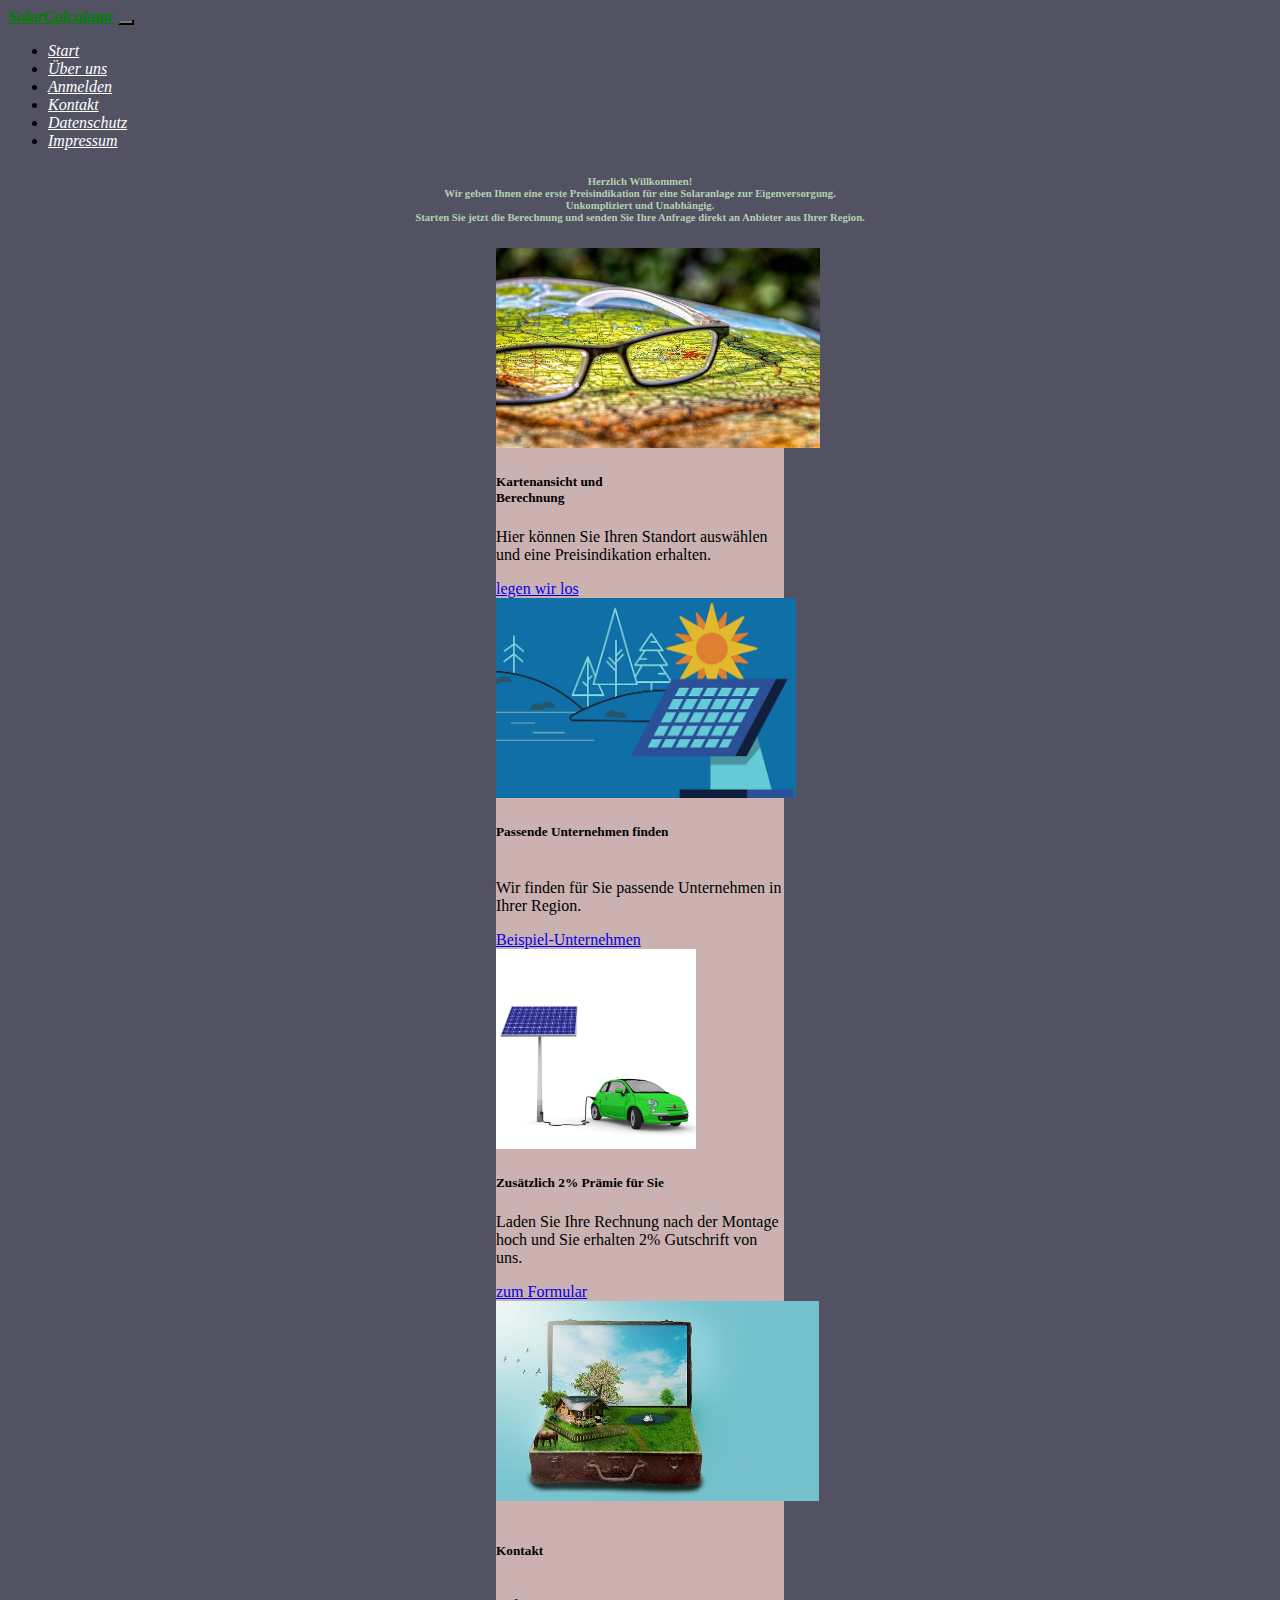
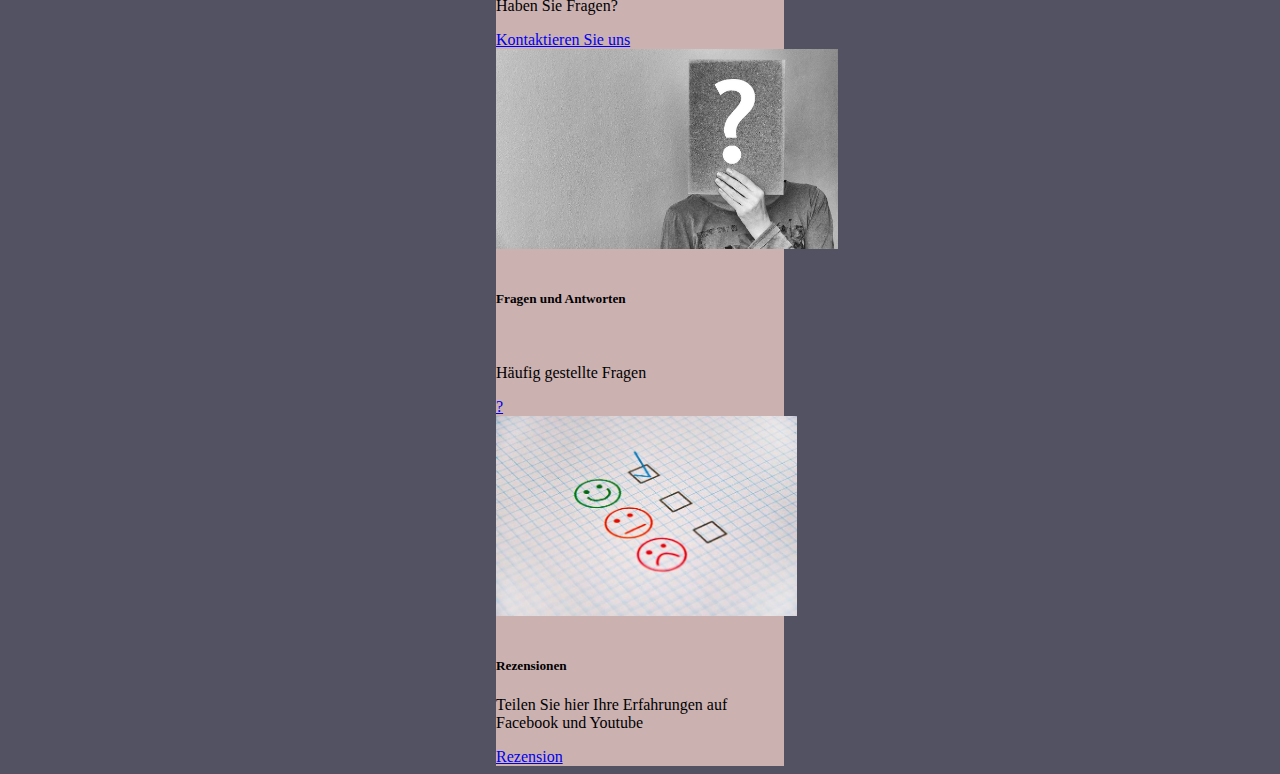
<file: SolarCalculator/wwwroot/index.html>
<!DOCTYPE html>
<html lang="de">
<head>
	<meta charset="UTF-8">
	<meta name="viewport" content="width=device-width, initial-scale=1.0">
	<title>SolarCalculator</title>
	<link rel="shortcut icon" href="data:image/x-icon;," type="image/x-icon">
  <link href="https://cdn.jsdelivr.net/npm/bootstrap@5.2.0/dist/css/bootstrap.min.css" rel="stylesheet" integrity="sha384-gH2yIJqKdNHPEq0n4Mqa/HGKIhSkIHeL5AyhkYV8i59U5AR6csBvApHHNl/vI1Bx" crossorigin="anonymous">
  <link rel="stylesheet" href="style.css">
</head>

<style>
	body{
          background-color:rgb(82, 82, 99);
        }
	

</style>
<body>
  <script src="https://cdn.jsdelivr.net/npm/bootstrap@5.1.3/dist/js/bootstrap.bundle.min.js" integrity="sha384-ka7Sk0Gln4gmtz2MlQnikT1wXgYsOg+OMhuP+IlRH9sENBO0LRn5q+8nbTov4+1p" crossorigin="anonymous"></script>

<!--
	Header bei allen Unterseiten gleich   
-->
<nav class="navbar navbar-expand-lg bg-dark">
	<div class="container-fluid">
	  <a class="navbar-brand" href="#" id ="SolarCalulator">SolarCalculator</a>
	  <button class="navbar-toggler" type="button" data-bs-toggle="collapse" data-bs-target="#navbarNav" aria-controls="navbarNav" aria-expanded="false" aria-label="Toggle navigation" style="background-color: rgb(117, 122, 126) " >
		<span class="navbar-toggler-icon"></span>
	  </button>
	  <div class="collapse navbar-collapse nav justify-content-end" id="navbarNav">
		<ul class="navbar-nav">
		  <li class="nav-item">
			<a class="nav-link  color hover"  href="index.html" >Start</a>
		  </li>

      <li class="nav-item">
        <a class="nav-link color hover " href="#">Über uns</a>
      </li>

		  <li class="nav-item">
        <a class="nav-link color hover" href="Anmelden.html">Anmelden</a>
      </li>

      <li class="nav-item">
        <a class="nav-link color hover" href="#">Kontakt</a>
      </li>

      <li class="nav-item">
        <a class="nav-link color hover" href="Datenschutz.html">Datenschutz</a>
      </li>

      <li class="nav-item">
        <a class="nav-link color hover" href="https://de.wikipedia.org/wiki/Impressum">Impressum</a>
      </li>
		</ul>
	  </div>
	</div>
  </nav>
<!-- Einleitungstext-->
<h6 class="textcenter mt-3">
  Herzlich Willkommen!<br>
  Wir geben Ihnen eine erste Preisindikation für eine Solaranlage zur Eigenversorgung. <br>
  Unkompliziert und Unabhängig.<br>
  Starten Sie jetzt die Berechnung und senden Sie Ihre Anfrage direkt an Anbieter aus Ihrer Region.
  

</h6>

<!-- Header Ende-->	
<!-- Werbung und Beispiel Bilder-->
 <!-- 1te Reihe-->
 <div class="container text-center mt-3 center">
  <div class="row">
    <div class="col mt-3" style="align-items: center;">
      
      <div class="card card_color" style="width: 18rem; align-items:center;left: 10%;">
          <img src="views/Bild5.jpg" class="card-img-top" alt="...">
          <div class="card-body card_color">
          <h5 class="card-title"> Kartenansicht und <br>  Berechnung  <br></h5>
          <p class="card-text">Hier können Sie Ihren Standort auswählen und eine Preisindikation erhalten.</p>
          <a href="Kartenhtml/Karteleaflet.html" class="btn btn-primary">legen wir los</a>
          </div>
      </div>
  </div>
    <div class="col mt-3 "style="align-items: center; ">
      <div class="card card_color" style="width: 18rem; align-items: center;left: 10%;">
          <img src="views/Bild2.png" class="card-img-top" alt="...">
          <div class="card-body card_color">
          <h5 class="card-title"> Passende Unternehmen finden  <br>   <br></h5>
          <p class="card-text">Wir finden für Sie passende Unternehmen in Ihrer Region.</p>
          <a href="Anbieter_ohne_Datenuebergabe.html" class="btn btn-primary">Beispiel-Unternehmen</a>
          </div>
      </div>
    </div>
    <div class="col mt-3 " style="align-items: center;">
      <div class="card card_color" style="width: 18rem; align-items: center;left: 10%;">
          <img src="views/Bild3.jpg" class="card-img-top" alt="...">
          <div class="card-body card_color">
          <h5 class="card-title">Zusätzlich 2% Prämie für Sie</h5>
          <p class="card-text">Laden Sie Ihre Rechnung nach der Montage hoch und Sie erhalten 2% Gutschrift von uns.</p>
          <a href="Rechnung.html" class="btn btn-primary">zum Formular</a>
          </div>
      </div>
    </div>

    
  </div>
</div>


      

  <!-- 2te Reihe-->

  <div class="container text-center mt-3 center">
    <div class="row">
      <div class="col mt-3" style="align-items: center;">
        
        <div class="card card_color" style="width: 18rem; align-items: center; left: 10%;" >
            <img src="views/Bild4.jpg" class="card-img-top" alt="...">
            <div class="card-body card_color">
            <h5 class="card-title">  <br>Kontakt    <br><br></h5>
            <p class="card-text">Haben Sie Fragen? <br></p>
            <a href="#" class="btn btn-primary">Kontaktieren Sie uns</a>
            </div>
        </div>
    </div>
      <div class="col mt-3 "style="align-items: center; ">
        <div class="card card_color" style="width: 18rem; align-items: center; left: 10%;">
            <img src="views/Bildfragen.jpg" class="card-img-top" alt="...">
            <div class="card-body card_color">
            <h5 class="card-title"> <br>Fragen und Antworten <br></h5> <br>
            <p class="card-text">Häufig gestellte Fragen</p>     
            <a href="fragen.html" class="btn btn-primary">?</a>
            </div>
        </div>
      </div>
      <div class="col mt-3 " style="align-items: center;">
        <div class="card card_color" style="width: 18rem; align-items: center; left: 10%">
            <img src="views/Bild6.jpg" class="card-img-top" alt="...">
            <div class="card-body card_color">
            <h5 class="card-title"><br>Rezensionen <br></h5>
            <p class="card-text">Teilen Sie hier Ihre Erfahrungen auf Facebook und Youtube</p>
            <a href="#" class="btn btn-primary">Rezension</a>
            </div>
        </div>
      </div>
    </div>
  </div>    

       

        

<!-- Footer  bei jeden gleich-->

	<script src="https://code.jquery.com/jquery-3.5.1.min.js"></script>
	<script src="main.js"></script>
</body>

</html>

<!-- Die Ablagen
von den card´s
<div class="col mt-3" style="align-items: center;">
 <div class="card" style="width: 18rem; align-items: center; left: 10%;" >
            <img src="Bild1.jpg" class="card-img-top" alt="...">
            <div class="card-body card_color">
            <h5 class="card-title"> Die Berechnung <br>    <br></h5>
            <p class="card-text">Wir berechnen für Sie , ab wann sich eine Solaranlage für Sie rechnet!</p>
            <a href="Berechnung.html" class="btn btn-primary ">zur Berechnung</a>
            </div>
        </div>


<div>
        <div class="col mt-3 "style="align-items: center; ">
          <div class="card" style="width: 18rem; align-items: center; left: 10%;">

              <img src="Bild5.jpg" class="card-img-top" alt="...">
              <div class="card-body card_color">
              <h5 class="card-title"> Kartenansicht   <br></h5>
              <p class="card-text">Bauliche gegebenheiten , können Sie hier nachschauen und versenden</p>
              <a href="LoginzuKarten.html" class="btn btn-primary">legen wir los</a>
              </div>
          </div>
      </div>
        
      </div>
        <div class="col mt-3 "style="align-items: center; ">
          <div class="card" style="width: 18rem; align-items: center; left: 10%;">
              <img src="Bild2.png" class="card-img-top" alt="...">
              <div class="card-body card_color">
              <h5 class="card-title"> Passende Unternehmen finden  <br>   <br></h5>
              <p class="card-text">Wir finden für Sie , passende Unternehmen in Ihrerer Region.</p>
              <a href="Anbieter.html" class="btn btn-primary">Beispiel Unternehmen</a>
              </div>
          </div>
        </div>
      <div class="col mt-3 " style="align-items: center;">
        <div class="card" style="width: 18rem; align-items: center; left: 10%">
            <img src="Bild3.jpg" class="card-img-top" alt="...">
            <div class="card-body card_color">
            <h5 class="card-title">Zusätzlich 2% Prämie für Sie</h5>
            <p class="card-text">Laden Sie Ihre Rechnung nach der Montage hoch und Sie erhalten 2% Gutschrift von uns.</p>
            <a href="Rechnung.html" class="btn btn-primary">zum Formular</a>
            </div>
        </div>
      </div>
    </div>
  </div>

-->
</file>
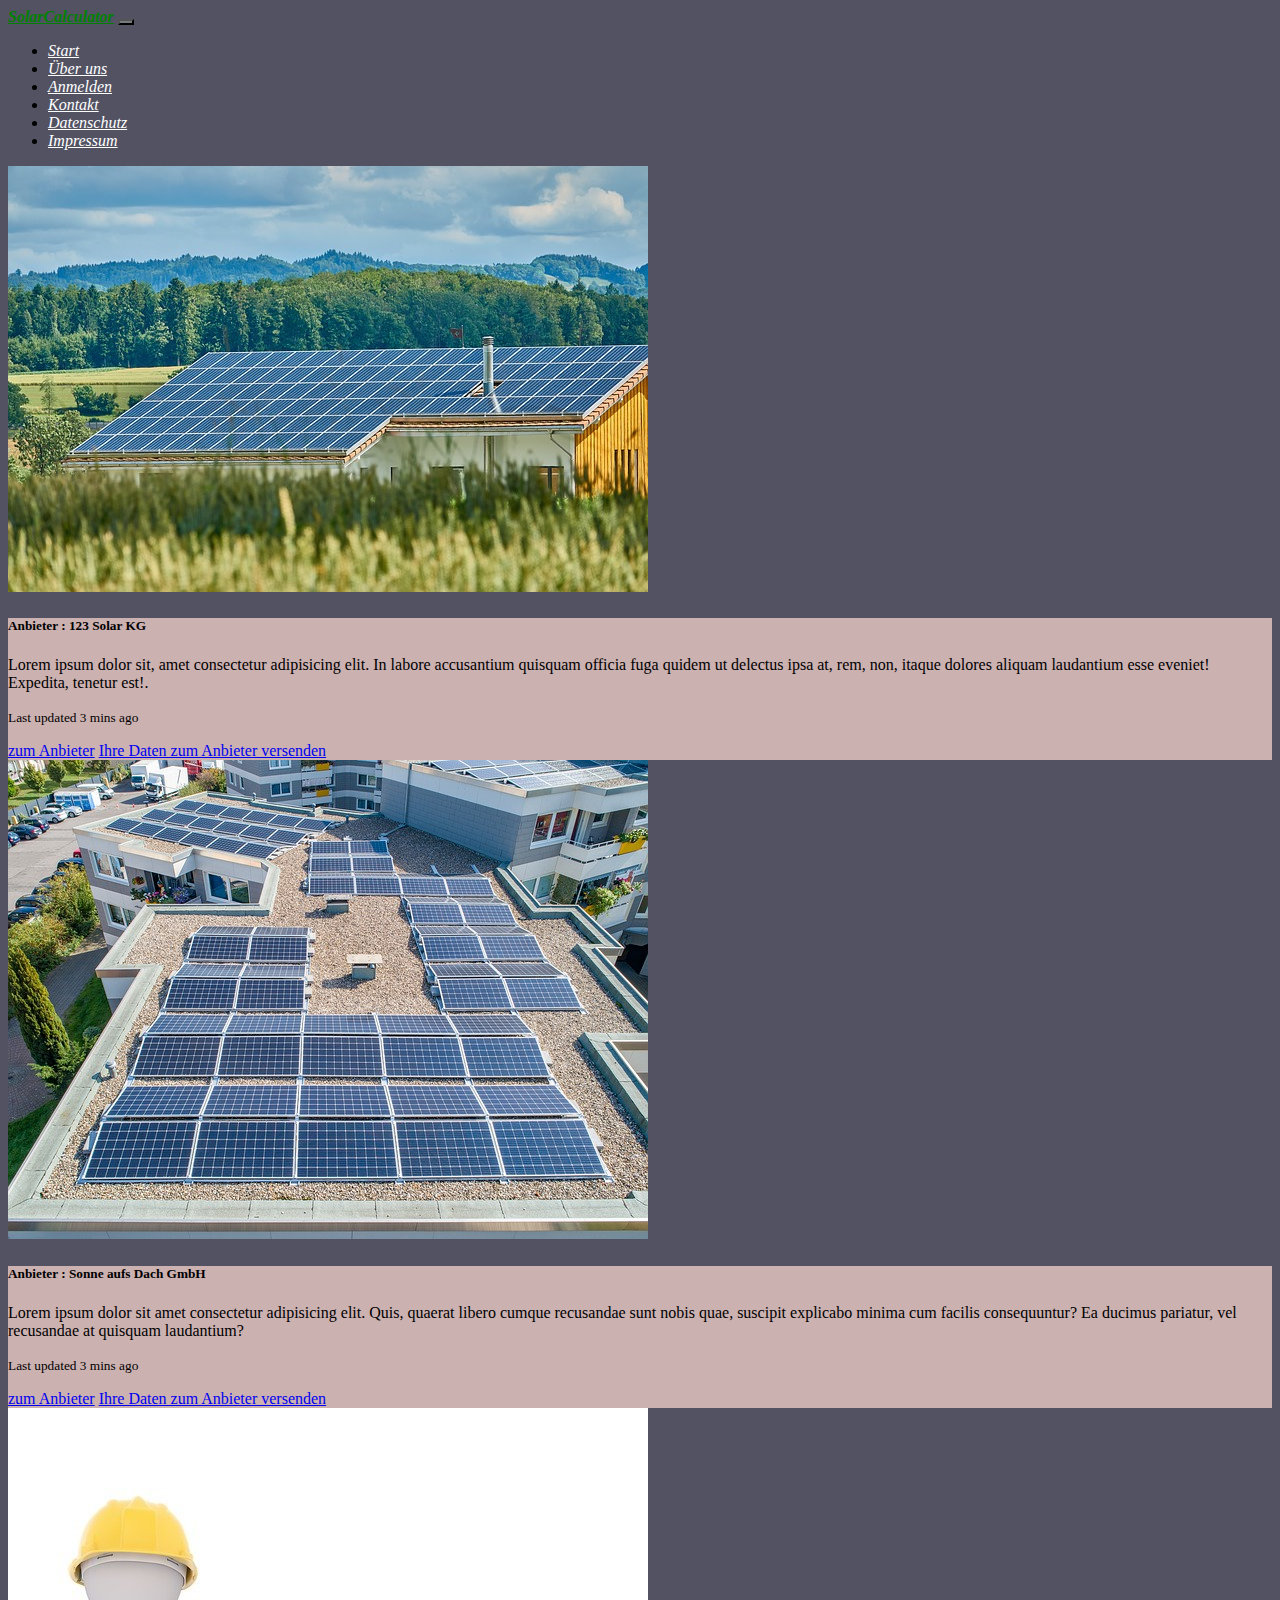
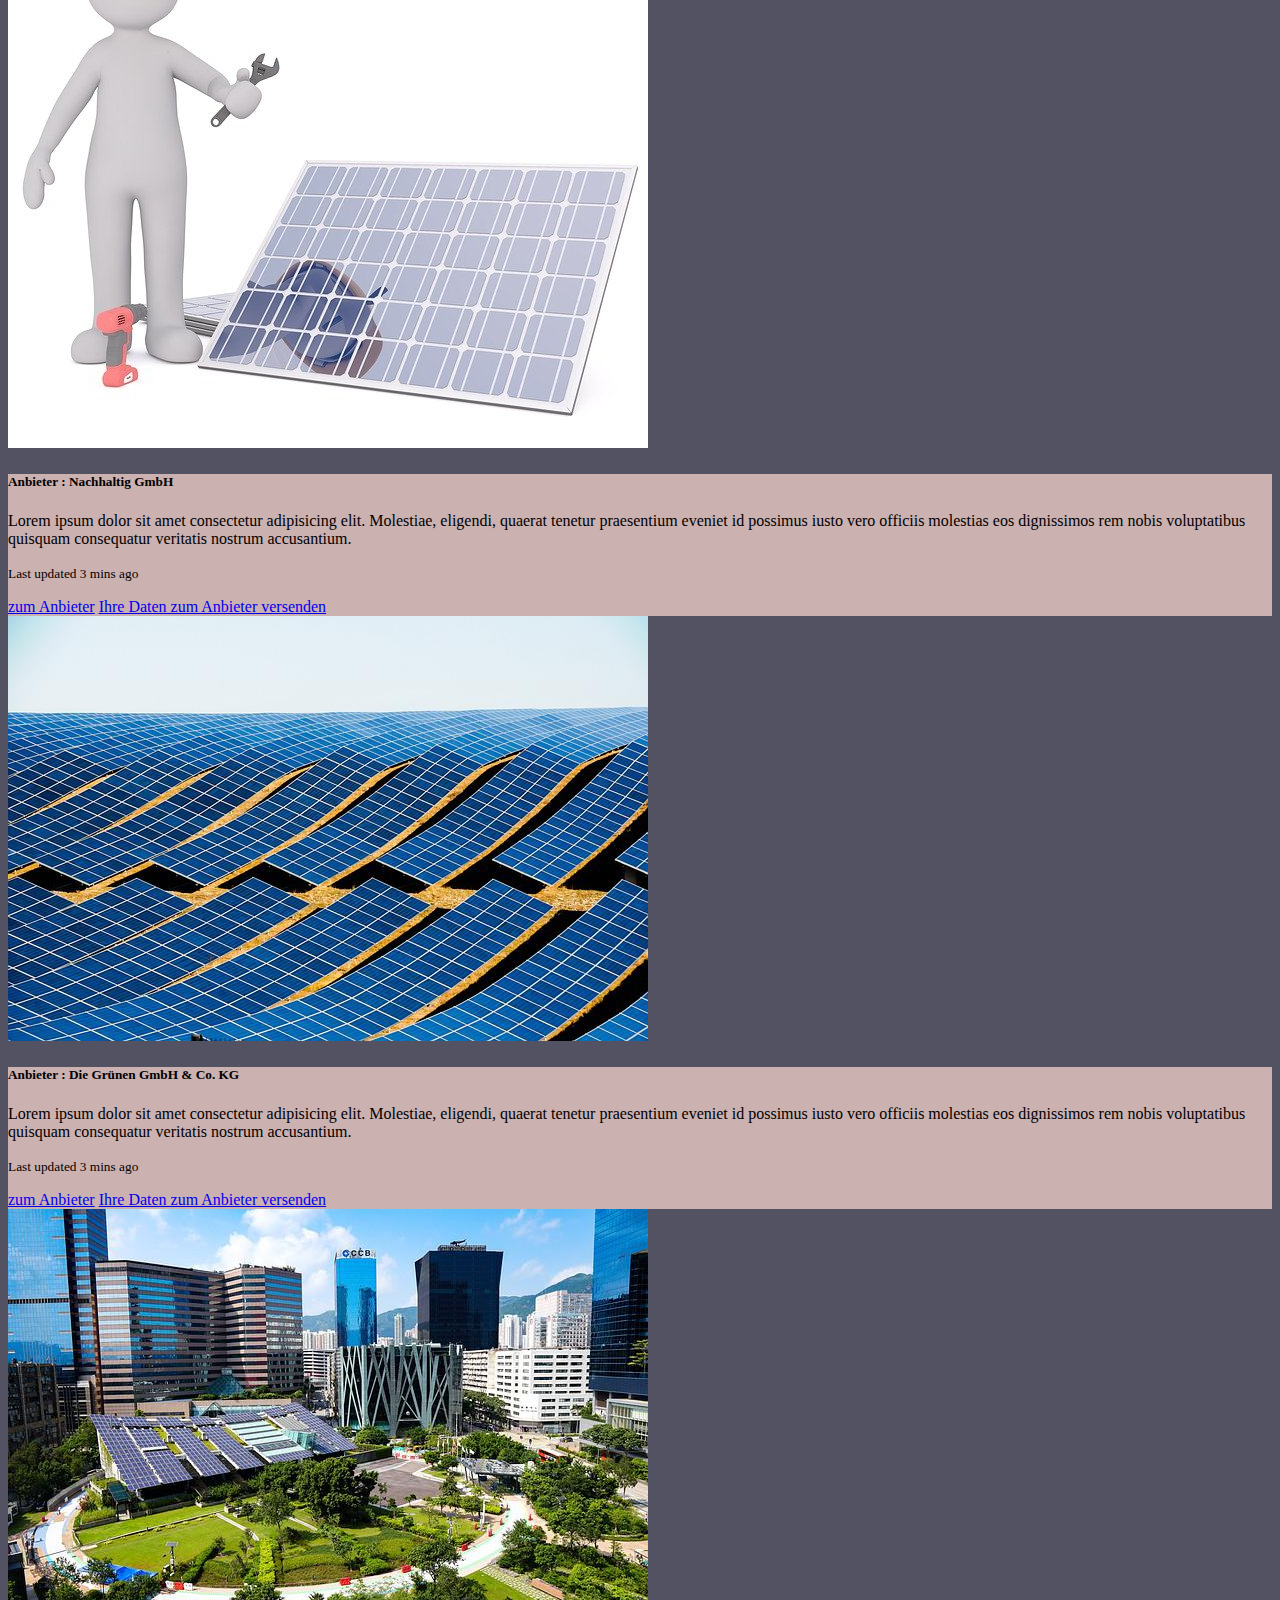
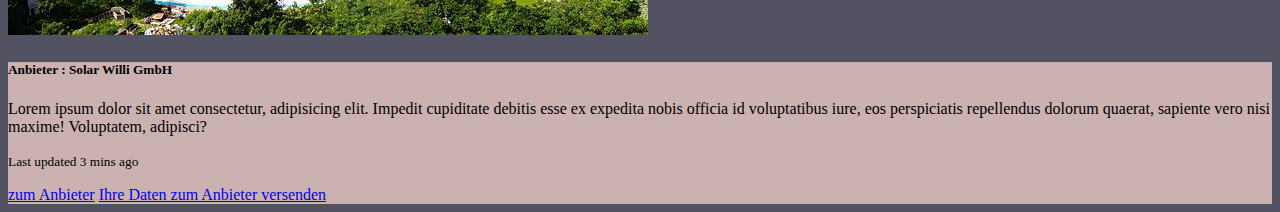
<file: SolarCalculator/wwwroot/Anbieter.html>
<!DOCTYPE html>
<html lang="de">
<head>
	<meta charset="UTF-8">
	<meta name="viewport" content="width=device-width, initial-scale=1.0">
	<title>SolarCalulator</title>
	<link rel="shortcut icon" href="data:image/x-icon;," type="image/x-icon">
  <link href="https://cdn.jsdelivr.net/npm/bootstrap@5.2.0/dist/css/bootstrap.min.css" rel="stylesheet" integrity="sha384-gH2yIJqKdNHPEq0n4Mqa/HGKIhSkIHeL5AyhkYV8i59U5AR6csBvApHHNl/vI1Bx" crossorigin="anonymous">
  <link rel="stylesheet" href="style.css">
</head>

<style>
	body{
          background-color:rgb(82, 82, 99);
        }
	

</style>
<body>
  <script src="https://cdn.jsdelivr.net/npm/bootstrap@5.1.3/dist/js/bootstrap.bundle.min.js" integrity="sha384-ka7Sk0Gln4gmtz2MlQnikT1wXgYsOg+OMhuP+IlRH9sENBO0LRn5q+8nbTov4+1p" crossorigin="anonymous"></script>

<!--
	Header bei allen Unterseiten gleich
-->
<nav class="navbar navbar-expand-lg bg-dark">
	<div class="container-fluid">
	  <a class="navbar-brand" href="#" id ="SolarCalulator">SolarCalculator</a>
	  <button class="navbar-toggler" type="button" data-bs-toggle="collapse" data-bs-target="#navbarNav" aria-controls="navbarNav" aria-expanded="false" aria-label="Toggle navigation" style="background-color: rgb(117, 122, 126) " >
		<span class="navbar-toggler-icon"></span>
	  </button>
	  <div class="collapse navbar-collapse nav justify-content-end" id="navbarNav">
		<ul class="navbar-nav">
		  <li class="nav-item">
			<a class="nav-link  color hover"  href="index.html" >Start</a>
		  </li>

      <li class="nav-item">
        <a class="nav-link color hover " href="#">Über uns</a>
      </li>

		  <li class="nav-item">
        <a class="nav-link color hover" href="Anmelden.html">Anmelden</a>
      </li>

      <li class="nav-item">
        <a class="nav-link color hover" href="#">Kontakt</a>
      </li>

      <li class="nav-item">
        <a class="nav-link color hover" href="Datenschutz.html">Datenschutz</a>
      </li>

      <li class="nav-item">
        <a class="nav-link color hover" href="https://de.wikipedia.org/wiki/Impressum">Impressum</a>
      </li>
		</ul>
	  </div>
	</div>
  </nav>
     
<!-- Header Ende-->	
<!-- Werbung und Beispiel Bilder-->
 <!-- verschiedene Anbieter -->
 <div class="card mb-3" style="max-width: 100%;">
    <div class="row g-0">
      <div class="col-md-4">
        <img src="views/Bildcard1.jpg" class="img-fluid rounded-start" alt="...">
      </div>
      <div class="col-md-8 card_color">
        <div class="card-body">
          <h5 class="card-title"> Anbieter : 123 Solar KG</h5>
          <p class="card-text mt-3">Lorem ipsum dolor sit, amet consectetur adipisicing elit. In labore accusantium quisquam officia fuga quidem ut delectus ipsa at, rem, non, itaque dolores aliquam laudantium esse eveniet! Expedita, tenetur est!.</p>
          <p class="card-text mt-3"><small class="text-muted">Last updated 3 mins ago</small></p>
          <a class="btn btn-success zum_Anbieter_ohne_Anmeldung" href="#" role="button">zum Anbieter</a>
          
          <a class="btn btn-primary " href="LoginzuKarten.html" role="button" >Ihre Daten zum Anbieter versenden</a> <br>
        </div>
      </div>
    </div>
  </div>

  <div class="card mb-3" style="max-width: 100%;">
    <div class="row g-0">
      <div class="col-md-4">
        <img src="views/Bildcard2.jpg" class="img-fluid rounded-start" alt="...">
      </div>
      <div class="col-md-8 card_color">
        <div class="card-body">
          <h5 class="card-title">Anbieter : Sonne aufs Dach GmbH</h5>
          <p class="card-text">Lorem ipsum dolor sit amet consectetur adipisicing elit. Quis, quaerat libero cumque recusandae sunt nobis quae, suscipit explicabo minima cum facilis consequuntur? Ea ducimus pariatur, vel recusandae at quisquam laudantium?</p>
          <p class="card-text"><small class="text-muted">Last updated 3 mins ago</small></p>
          <a class="btn btn-success zum_Anbieter_ohne_Anmeldung" href="#" role="button">zum Anbieter</a>
          
          <a class="btn btn-primary " href="LoginzuKarten.html" role="button" >Ihre Daten zum Anbieter versenden</a> <br>
        </div>
      </div>
    </div>
  </div>
  
  <div class="card mb-3" style="max-width: 100%;">
    <div class="row g-0">
      <div class="col-md-4">
        <img src="views/Bildcard3.jpg" class="img-fluid rounded-start" alt="...">
      </div>
      <div class="col-md-8 card_color">
        <div class="card-body">
          <h5 class="card-title">Anbieter : Nachhaltig GmbH</h5>
          <p class="card-text">Lorem ipsum dolor sit amet consectetur adipisicing elit. Molestiae, eligendi, quaerat tenetur praesentium eveniet id possimus iusto vero officiis molestias eos dignissimos rem nobis voluptatibus quisquam consequatur veritatis nostrum accusantium.</p>
          <p class="card-text"><small class="text-muted">Last updated 3 mins ago</small></p>
          <a class="btn btn-success zum_Anbieter_ohne_Anmeldung" href="#" role="button">zum Anbieter</a> 
          <a class="btn btn-primary versenden_daten_Anbieter " href="LoginzuKarten.html" role="button" >Ihre Daten zum Anbieter versenden</a> <br>

        </div>
      </div>
    </div>
  </div>

  <div class="card mb-3" style="max-width: 100%;">
    <div class="row g-0">
      <div class="col-md-4">
        <img src="views/Bildcard4.jpg" class="img-fluid rounded-start" alt="...">
      </div>
      <div class="col-md-8 card_color">
        <div class="card-body">
          <h5 class="card-title">Anbieter : Die Grünen GmbH & Co. KG</h5>
          <p class="card-text">Lorem ipsum dolor sit amet consectetur adipisicing elit. Molestiae, eligendi, quaerat tenetur praesentium eveniet id possimus iusto vero officiis molestias eos dignissimos rem nobis voluptatibus quisquam consequatur veritatis nostrum accusantium.</p>
          <p class="card-text"><small class="text-muted">Last updated 3 mins ago</small></p>
          <a class="btn btn-success zum_Anbieter_ohne_Anmeldung" href="#" role="button">zum Anbieter</a>
          
          <a class="btn btn-primary  " href="LoginzuKarten.html" role="button" >Ihre Daten zum Anbieter versenden</a> <br>
        </div>
      </div>
    </div>
  </div>

  <div class="card mb-3" style="max-width: 100%;">
    <div class="row g-0">
      <div class="col-md-4">
        <img src="views/Bildcard5.jpg" class="img-fluid rounded-start" alt="...">
      </div>
      <div class="col-md-8 card_color">
        <div class="card-body">
          <h5 class="card-title">Anbieter : Solar Willi GmbH</h5>
          <p class="card-text">Lorem ipsum dolor sit amet consectetur, adipisicing elit. Impedit cupiditate debitis esse ex expedita nobis officia id voluptatibus iure, eos perspiciatis repellendus dolorum quaerat, sapiente vero nisi maxime! Voluptatem, adipisci?</p>
          <p class="card-text"><small class="text-muted">Last updated 3 mins ago</small></p>
          <a class="btn btn-success zum_Anbieter_ohne_Anmeldung" href="#" role="button">zum Anbieter</a>
          
          <a class="btn btn-primary" href="LoginzuKarten.html" role="button" >Ihre Daten zum Anbieter versenden</a> <br>
        </div>
      </div>
    </div>
  </div>

        

<!-- Footer  bei jeden gleich-->

	<script src="https://code.jquery.com/jquery-3.5.1.min.js"></script>
	<script src="main.js"></script>
</body>
</html>
</file>
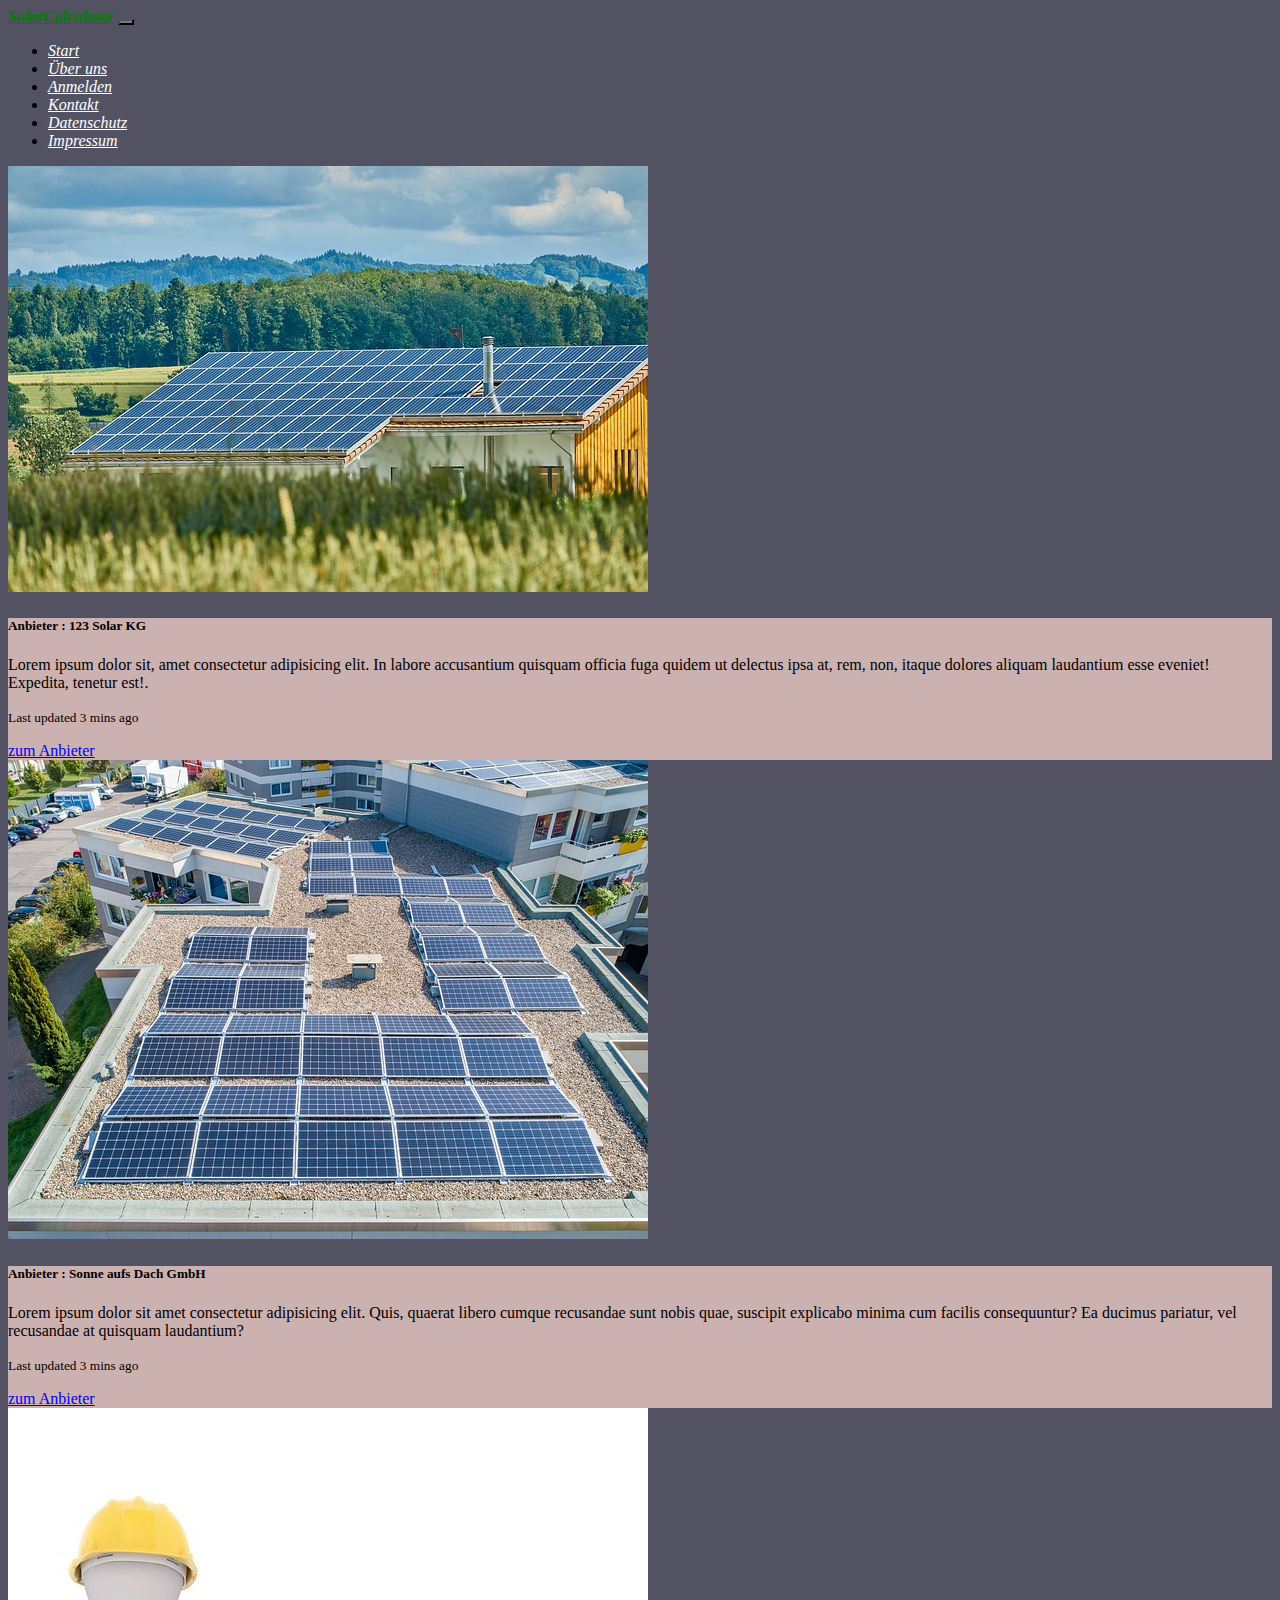
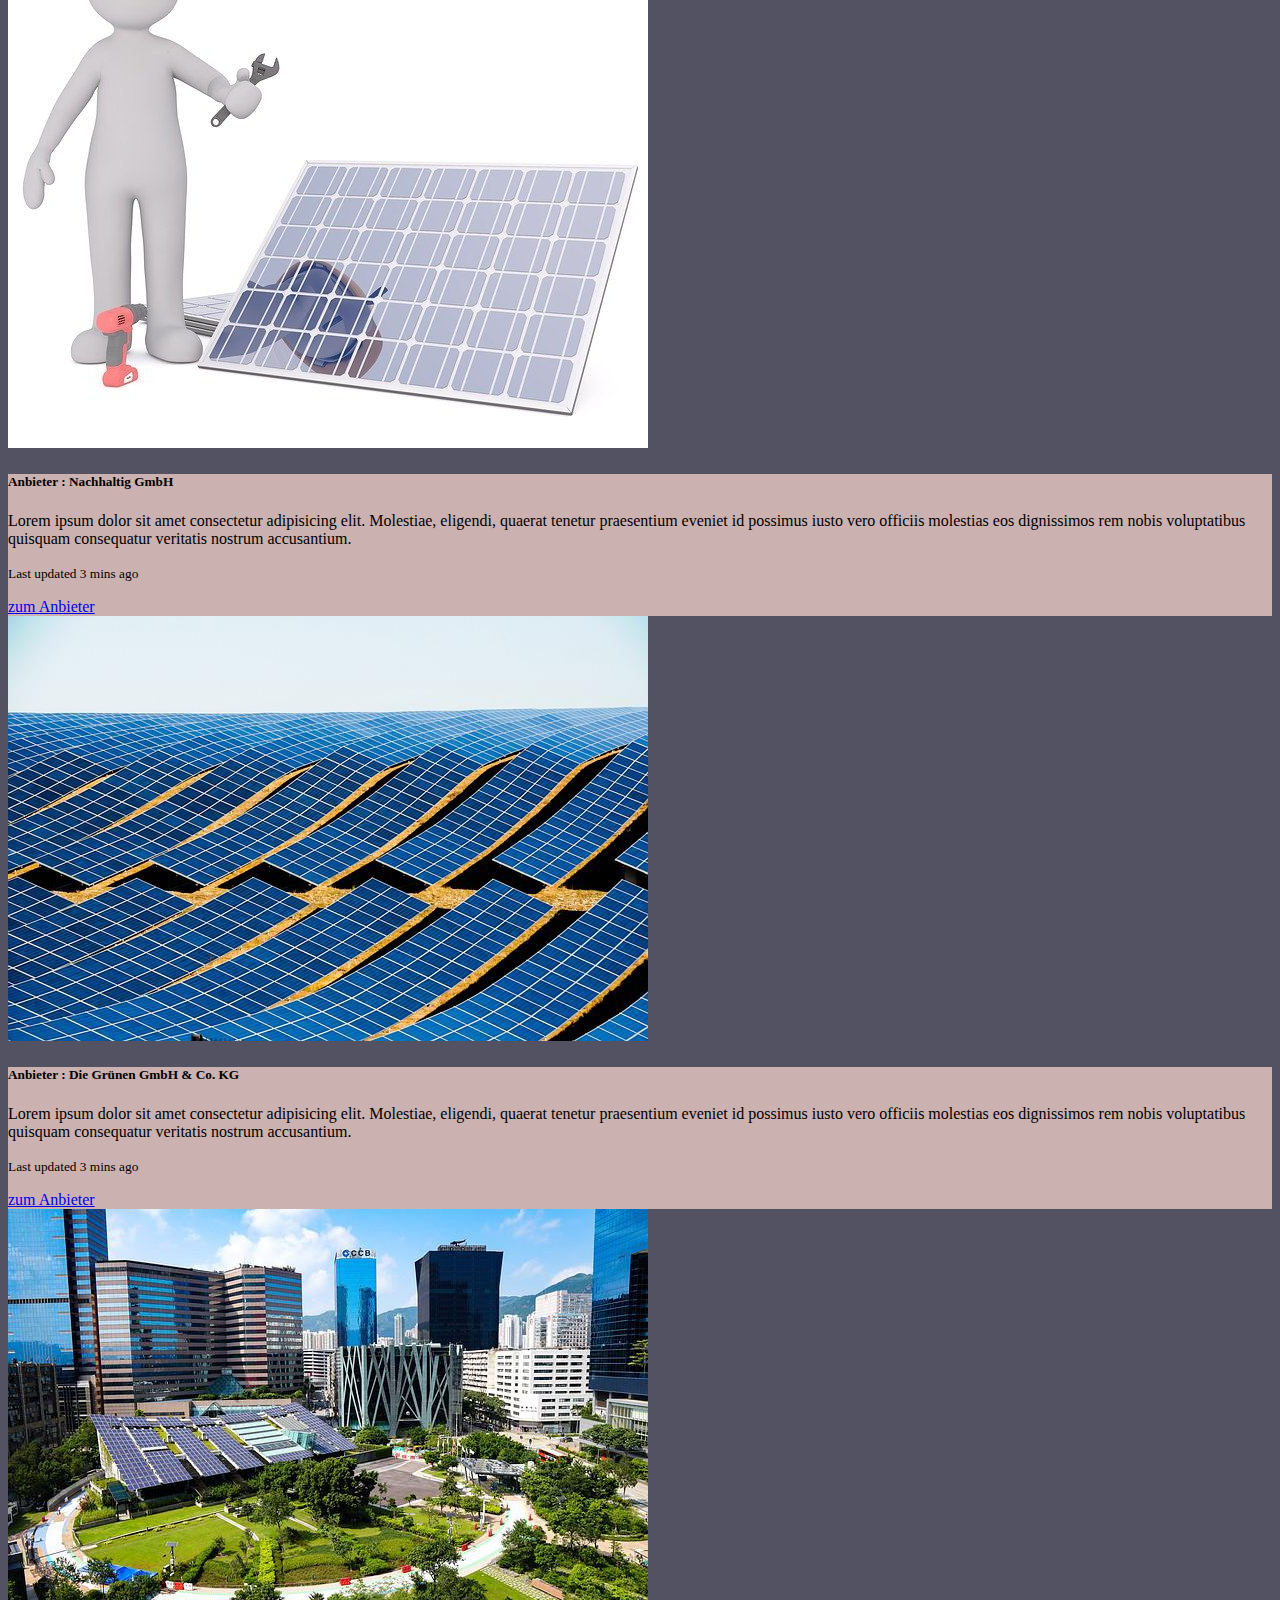
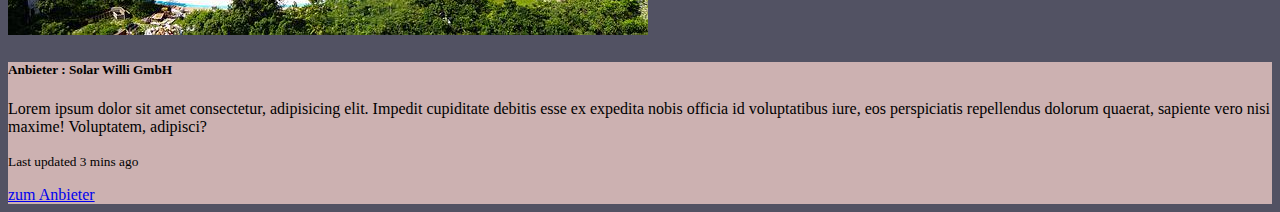
<file: SolarCalculator/wwwroot/Anbieter_ohne_Datenuebergabe.html>
<!DOCTYPE html>
<html lang="de">
<head>
	<meta charset="UTF-8">
	<meta name="viewport" content="width=device-width, initial-scale=1.0">
	<title>SolarCalulator</title>
	<link rel="shortcut icon" href="data:image/x-icon;," type="image/x-icon">
  <link href="https://cdn.jsdelivr.net/npm/bootstrap@5.2.0/dist/css/bootstrap.min.css" rel="stylesheet" integrity="sha384-gH2yIJqKdNHPEq0n4Mqa/HGKIhSkIHeL5AyhkYV8i59U5AR6csBvApHHNl/vI1Bx" crossorigin="anonymous">
  <link rel="stylesheet" href="style.css">
</head>

<style>
	body{
          background-color:rgb(82, 82, 99);
        }
	

</style>
<body>
  <script src="https://cdn.jsdelivr.net/npm/bootstrap@5.1.3/dist/js/bootstrap.bundle.min.js" integrity="sha384-ka7Sk0Gln4gmtz2MlQnikT1wXgYsOg+OMhuP+IlRH9sENBO0LRn5q+8nbTov4+1p" crossorigin="anonymous"></script>

<!--
	Header bei allen Unterseiten gleich
-->
<nav class="navbar navbar-expand-lg bg-dark">
	<div class="container-fluid">
	  <a class="navbar-brand" href="#" id ="SolarCalulator">SolarCalculator</a>
	  <button class="navbar-toggler" type="button" data-bs-toggle="collapse" data-bs-target="#navbarNav" aria-controls="navbarNav" aria-expanded="false" aria-label="Toggle navigation" style="background-color: rgb(117, 122, 126) " >
		<span class="navbar-toggler-icon"></span>
	  </button>
	  <div class="collapse navbar-collapse nav justify-content-end" id="navbarNav">
		<ul class="navbar-nav">
		  <li class="nav-item">
			<a class="nav-link  color hover"  href="index.html" >Start</a>
		  </li>

      <li class="nav-item">
        <a class="nav-link color hover " href="#">Über uns</a>
      </li>

		  <li class="nav-item">
        <a class="nav-link color hover" href="Anmelden.html">Anmelden</a>
      </li>

      <li class="nav-item">
        <a class="nav-link color hover" href="#">Kontakt</a>
      </li>

      <li class="nav-item">
        <a class="nav-link color hover" href="Datenschutz.html">Datenschutz</a>
      </li>

      <li class="nav-item">
        <a class="nav-link color hover" href="https://de.wikipedia.org/wiki/Impressum">Impressum</a>
      </li>
		</ul>
	  </div>
	</div>
  </nav>
     
<!-- Header Ende-->	
<!-- Werbung und Beispiel Bilder-->
 <!-- verschiedene Anbieter -->
 <div class="card mb-3" style="max-width: 100%;">
    <div class="row g-0">
      <div class="col-md-4">
        <img src="views/Bildcard1.jpg" class="img-fluid rounded-start" alt="...">
      </div>
      <div class="col-md-8 card_color">
        <div class="card-body">
          <h5 class="card-title"> Anbieter : 123 Solar KG</h5>
          <p class="card-text mt-3">Lorem ipsum dolor sit, amet consectetur adipisicing elit. In labore accusantium quisquam officia fuga quidem ut delectus ipsa at, rem, non, itaque dolores aliquam laudantium esse eveniet! Expedita, tenetur est!.</p>
          <p class="card-text mt-3"><small class="text-muted">Last updated 3 mins ago</small></p>
          <a class="btn btn-success zum_Anbieter_ohne_Anmeldung" href="#" role="button">zum Anbieter</a>
        </div>
      </div>
    </div>
  </div>

  <div class="card mb-3" style="max-width: 100%;">
    <div class="row g-0">
      <div class="col-md-4">
        <img src="views/Bildcard2.jpg" class="img-fluid rounded-start" alt="...">
      </div>
      <div class="col-md-8 card_color">
        <div class="card-body">
          <h5 class="card-title">Anbieter : Sonne aufs Dach GmbH</h5>
          <p class="card-text">Lorem ipsum dolor sit amet consectetur adipisicing elit. Quis, quaerat libero cumque recusandae sunt nobis quae, suscipit explicabo minima cum facilis consequuntur? Ea ducimus pariatur, vel recusandae at quisquam laudantium?</p>
          <p class="card-text"><small class="text-muted">Last updated 3 mins ago</small></p>
          <a class="btn btn-success zum_Anbieter_ohne_Anmeldung" href="#" role="button">zum Anbieter</a>
        </div>
      </div>
    </div>
  </div>
  
  <div class="card mb-3" style="max-width: 100%;">
    <div class="row g-0">
      <div class="col-md-4">
        <img src="views/Bildcard3.jpg" class="img-fluid rounded-start" alt="...">
      </div>
      <div class="col-md-8 card_color">
        <div class="card-body">
          <h5 class="card-title">Anbieter : Nachhaltig GmbH</h5>
          <p class="card-text">Lorem ipsum dolor sit amet consectetur adipisicing elit. Molestiae, eligendi, quaerat tenetur praesentium eveniet id possimus iusto vero officiis molestias eos dignissimos rem nobis voluptatibus quisquam consequatur veritatis nostrum accusantium.</p>
          <p class="card-text"><small class="text-muted">Last updated 3 mins ago</small></p>
          <a class="btn btn-success zum_Anbieter_ohne_Anmeldung " href="#" role="button">zum Anbieter</a>
        </div>
      </div>
    </div>
  </div>

  <div class="card mb-3" style="max-width: 100%;">
    <div class="row g-0">
      <div class="col-md-4">
        <img src="views/Bildcard4.jpg" class="img-fluid rounded-start" alt="...">
      </div>
      <div class="col-md-8 card_color">
        <div class="card-body">
          <h5 class="card-title">Anbieter : Die Grünen GmbH & Co. KG</h5>
          <p class="card-text">Lorem ipsum dolor sit amet consectetur adipisicing elit. Molestiae, eligendi, quaerat tenetur praesentium eveniet id possimus iusto vero officiis molestias eos dignissimos rem nobis voluptatibus quisquam consequatur veritatis nostrum accusantium.</p>
          <p class="card-text"><small class="text-muted">Last updated 3 mins ago</small></p>
          <a class="btn btn-success zum_Anbieter_ohne_Anmeldung" href="#" role="button" >zum Anbieter</a>
        </div>
      </div>
    </div>
  </div>

  <div class="card mb-3" style="max-width: 100%;">
    <div class="row g-0">
      <div class="col-md-4">
        <img src="views/Bildcard5.jpg" class="img-fluid rounded-start" alt="...">
      </div>
      <div class="col-md-8 card_color">
        <div class="card-body">
          <h5 class="card-title">Anbieter : Solar Willi GmbH</h5>
          <p class="card-text">Lorem ipsum dolor sit amet consectetur, adipisicing elit. Impedit cupiditate debitis esse ex expedita nobis officia id voluptatibus iure, eos perspiciatis repellendus dolorum quaerat, sapiente vero nisi maxime! Voluptatem, adipisci?</p>
          <p class="card-text"><small class="text-muted">Last updated 3 mins ago</small></p>
          <a class="btn btn-success zum_Anbieter_ohne_Anmeldung " href="#" role="button">zum Anbieter</a>
        </div>
      </div>
    </div>
  </div>

        

<!-- Footer  bei jeden gleich-->

	<script src="https://code.jquery.com/jquery-3.5.1.min.js"></script>
	<script src="main.js"></script>
</body>
</html>
</file>
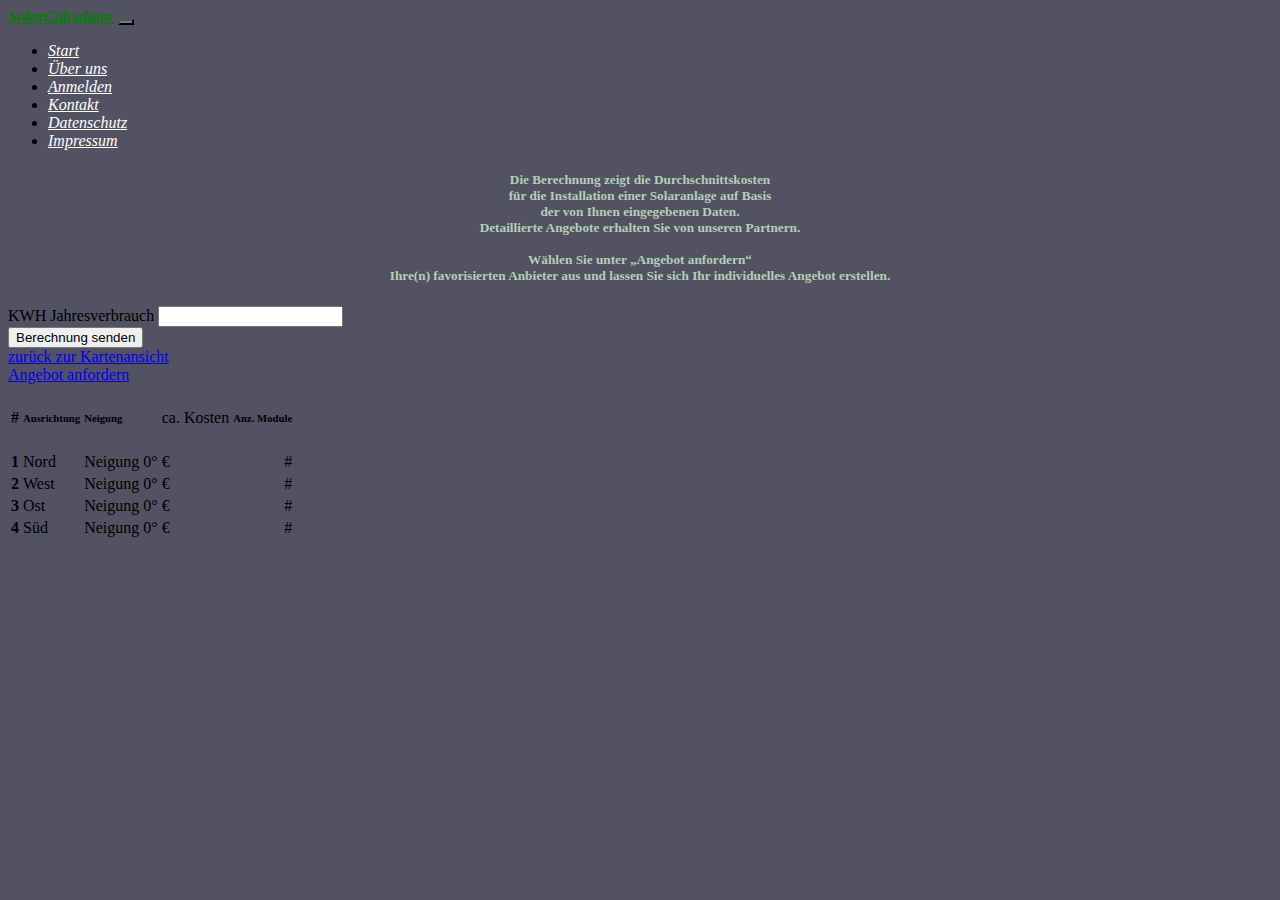
<file: SolarCalculator/wwwroot/Berechnung.html>
<!DOCTYPE html>
<html lang="de">
<head>
	<meta charset="UTF-8">
	<meta name="viewport" content="width=device-width, initial-scale=1.0">
	<title>SolarCalulator</title>
	<link rel="shortcut icon" href="data:image/x-icon;," type="image/x-icon">
  <link href="https://cdn.jsdelivr.net/npm/bootstrap@5.2.0/dist/css/bootstrap.min.css" rel="stylesheet" integrity="sha384-gH2yIJqKdNHPEq0n4Mqa/HGKIhSkIHeL5AyhkYV8i59U5AR6csBvApHHNl/vI1Bx" crossorigin="anonymous">
  <link rel="stylesheet" href="style.css">
</head>

<style>
	body{
          background-color:rgb(82, 82, 99);
        }
	

</style>
<body>
  <script src="https://cdn.jsdelivr.net/npm/bootstrap@5.1.3/dist/js/bootstrap.bundle.min.js" integrity="sha384-ka7Sk0Gln4gmtz2MlQnikT1wXgYsOg+OMhuP+IlRH9sENBO0LRn5q+8nbTov4+1p" crossorigin="anonymous"></script>

<!--
	Header bei allen Unterseiten gleich
-->
<nav class="navbar navbar-expand-lg bg-dark">
	<div class="container-fluid">
	  <a class="navbar-brand" href="#" id ="SolarCalulator">SolarCalculator</a>
	  <button class="navbar-toggler" type="button" data-bs-toggle="collapse" data-bs-target="#navbarNav" aria-controls="navbarNav" aria-expanded="false" aria-label="Toggle navigation" style="background-color: rgb(117, 122, 126) " >
		<span class="navbar-toggler-icon"></span>
	  </button>
	  <div class="collapse navbar-collapse nav justify-content-end" id="navbarNav">
		<ul class="navbar-nav">
		  <li class="nav-item">
			<a class="nav-link  color hover"  href="index.html" >Start</a>
		  </li>

      <li class="nav-item">
        <a class="nav-link color hover " href="#">Über uns</a>
      </li>

		  <li class="nav-item">
        <a class="nav-link color hover" href="Anmelden.html">Anmelden</a>
      </li>

      <li class="nav-item">
        <a class="nav-link color hover" href="#">Kontakt</a>
      </li>

      <li class="nav-item">
        <a class="nav-link color hover" href="Datenschutz.html">Datenschutz</a>
      </li>

      <li class="nav-item">
        <a class="nav-link color hover" href="https://de.wikipedia.org/wiki/Impressum">Impressum</a>
      </li>
		</ul>
	  </div>
	</div>
  </nav>
<!-- Header Ende-->	
<!-- Werbung und Beispiel Bilder-->

<!--Eingabefelder-->
<!--<form action="/action_page.php" method="post">-->
	<h5 class ="textcenter  mt-3" > 
		Die Berechnung zeigt die Durchschnittskosten <br> für die Installation einer Solaranlage auf Basis <br> der von Ihnen eingegebenen Daten. <br>Detaillierte Angebote erhalten Sie von unseren Partnern. <br>
		<br>Wählen Sie unter „Angebot anfordern“ <br>Ihre(n) favorisierten Anbieter aus und lassen Sie sich Ihr individuelles Angebot erstellen.
	</h5>
	<div class="input-group mb-3 mt-3" >
		<span class="input-group-text" id="inputGroup-sizing-default">KWH Jahresverbrauch</span>
		<input id="kwh" type="text" class="form-control" aria-label="Sizing example input" aria-describedby="inputGroup-sizing-default">

	</div>
<!-- falls wir die Armortisierung doch wollen
	<div class="input-group mb-3 mt-3" >
		<span class="input-group-text" id="inputGroup-sizing-default">Preis je KWH</span>
		<input alt="Schreibweise mit ." id="kwh-Preis" type="text" class="form-control" aria-label="Sizing example input" aria-describedby="inputGroup-sizing-default" placeholder="0.99" >

	</div>
-->
	
	<div class="container">
		<div class="row">
		  <div class="col butcol">
			<button id="buttonberechnen" class="btn btn-primary mb-3" type="submit">Berechnung senden</button>
		  </div>
		  <div class="col butcol">
			<a class="btn btn-success mb-3" href="Kartenansicht_nach_Berechnung.html" role="button">zurück zur Kartenansicht</a>
		  </div>
		  <div class="col butcol">
			<a class="btn btn-info mb-3" href="Anbieter.html" role="button">Angebot anfordern</a> 
		  </div>
		</div>
	  </div>

<!--</form>-->
<!-- Tabelle mit werten-->


<table id="table30"  class="table bg-primary" ><!-- Achtung erst auf hide gesetzt-->
	<thead>
	  <h5 id="table1"> Die Berechnung ergab mit 400wp Modulen:</h5>
	</thead>
	<!-- Hier Berechnung 30°-->
	<tbody> 
	  <tr class="table-active">
		<th scope="row">#</th>
		<td colspan="2" class="table-active"><h6>Ausrichtung</h6></td>
		<td ><h6>Neigung</h6> </td>
		<td ><h6>ca. Kosten</h6> </td> <!--Kosten je Modul 249 Quelle Ebay--> 
		
		<td ><h6> Anz. Module</h6></td>
	  </tr>
	  <tr>
		<th scope="row">1</th>
		<td colspan="2" class="table-active">Nord</td>
		<td >Neigung 30°</td>
		<td id="kosten30Nord">€</td>
		
		<td id="Nord30" style="text-align: end;" >TestNord</td>
	  </tr>
	  <tr>
		<th scope="row">2</th>
		<td colspan="2" class="table-active">West</td>
		<td >Neigung 30°</td>
		<td id="kosten30West">€</td>
		
		<td id="West30" style="text-align: end;">TestWest</td>
	  </tr>
	  <tr>
		<th scope="row">3</th>
		<td colspan="2" class="table-active">Ost</td>
		<td >Neigung 30°</td>
		<td id="kosten30Ost">€</td>
		
		<td id="Ost30" style="text-align: end;">TestOst</td>
	  </tr>
	  <tr>
		<th scope="row">4</th>
		<td colspan="2" class="table-active">Süd</td>
		<td >Neigung 30°</td>
		<td id="kosten30Sued">€</td>
	
		<td id ="Sued30" style="text-align: end;">TestSued</td>
	  </tr>
	</tbody>
  </table>
<!-- Hier die Berechnung 45°-->

<table id="table45"  class="table bg-primary" ><!-- Achtung erst auf hide gesetzt-->
	<thead>
	  <h5 id="table2"> Die Berechnung ergab mit 400wp Modulen:</h5>
	</thead>
	<tbody> 
	  <tr class="table-active">
		<th scope="row">#</th>
		<td colspan="2" class="table-active"><h6>Ausrichtung</h6></td>
		<td ><h6>Neigung</h6> </td>
		<td >ca. Kosten</td>
	
		<td ><h6> Anz. Module</h6></td>
	  </tr>
	  <tr>
		<th scope="row">1</th>
		<td colspan="2" class="table-active">Nord</td>
		<td >Neigung 45°</td>
		<td id="kosten45Nord">€</td>
		
		<td id="Nord45" style="text-align: end;" >TestNord</td>
	  </tr>
	  <tr>
		<th scope="row">2</th>
		<td colspan="2" class="table-active">West</td>
		<td >Neigung 45°</td>
		<td id="kosten45West">€</td>
		
		<td id="West45" style="text-align: end;">TestWest</td>
	  </tr>
	  <tr>
		<th scope="row">3</th>
		<td colspan="2" class="table-active">Ost</td>
		<td >Neigung 45°</td>
		<td id="kosten45Ost">€</td>
		
		<td id="Ost45" style="text-align: end;">TestOst</td>
	  </tr>
	  <tr>
		<th scope="row">4</th>
		<td colspan="2" class="table-active">Süd</td>
		<td >Neigung 45°</td>
		<td id="kosten45Sued">€</td>
		
		<td id ="Sued45" style="text-align: end;">TestSued</td>
	  </tr>
	</tbody>
  </table>

<!-- Hier Berechnung 60°-->
  <table id="table60"  class="table bg-primary" ><!-- Achtung erst auf hide gesetzt-->
	<thead>
	  <h5 id="table3"> Die Berechnung ergab mit 400wp Modulen:</h5>
	</thead>
	<tbody>
		<tr class="table-active">
			<th scope="row">#</th>
			<td colspan="2" class="table-active"><h6>Ausrichtung</h6></td>
			<td ><h6>Neigung</h6> </td>
			<td>ca. Kosten</td>
			
			<td ><h6> Anz. Module</h6></td>
		  </tr>
	  <tr >
		<th scope="row">1</th>
		<td colspan="2" class="table-active">Nord</td>
		<td >Neigung 60°</td>
		<td id="kosten60Nord">€</td>
		
		<td id="Nord60" style="text-align: end;">TestWest</td>
	  </tr>
	  <tr>
		<th scope="row">2</th>
		<td colspan="2" class="table-active">West</td>
		<td >Neigung 60°</td>
		<td id="kosten60West">€</td>
		
		<td id="West60"style="text-align: end;" >TestWest</td>
	  </tr>
	  <tr>
		<th scope="row">3</th>
		<td colspan="2" class="table-active">Ost</td>
		<td >Neigung 60°</td>
		<td id="kosten60Ost">€</td>
		
		<td id="Ost60" style="text-align: end;">TestOst</td>
	  </tr>
	  <tr>
		<th scope="row">4</th>
		<td colspan="2" class="table-active">Süd</td>
		<td >Neigung 60°</td>
		<td id="kosten60Sued">€</td>
		
		<td id ="Sued60" style="text-align: end;">TestSued</td>
	  </tr>
	</tbody>
  </table>
  <!-- Hier Berechnung 0°-->
  <table id="table_0"  class="table bg-primary" >
	<thead>
	  <h5 id="table4"> Die Berechnung ergab mit 400wp Modulen:</h5>
	</thead>
	<tbody>
	  <tr class="table-active">
		<th scope="row">#</th>
		<td colspan="2" class="table-active"><h6>Ausrichtung</h6></td>
		<td ><h6>Neigung</h6> </td>
		<td>ca. Kosten</td>
		
		<td ><h6> Anz. Module</h6></td>
	  </tr>
	  <tr>
		<th scope="row">1</th>
		<td colspan="2" class="table-active">Nord</td>
		<td >Neigung 0°</td>
		<td id="kosten0Nord">€</td>
		
		<td id="Nord_0" style="text-align: end;" >#</td>
	  </tr>
	  <tr>
		<th scope="row">2</th>
		<td colspan="2" class="table-active">West</td>
		<td >Neigung 0°</td>
		<td id="kosten0West">€</td>
		
		<td id="West_0" style="text-align: end;">#</td>
	  </tr>
	  <tr>
		<th scope="row">3</th>
		<td colspan="2" class="table-active">Ost</td>
		<td >Neigung 0°</td>
		<td id="kosten0Ost">€</td>
		
		<td id="Ost_0" style="text-align: end;">#</td>
	  </tr>
	  <tr>
		<th scope="row">4</th>
		<td colspan="2" class="table-active">Süd</td>
		<td >Neigung 0°</td>
		<td id="kosten0Sued">€</td>
		
		<td id ="Sued_0" style="text-align: end;">#</td>
	  </tr>
	</tbody>
  </table>

        

<!-- Footer  bei jeden gleich-->

	<script src="https://code.jquery.com/jquery-3.5.1.min.js"></script>
	<script src="main.js"></script>
</body>
</html>


<!--<!DOCTYPE html>
<html lang="de">
<head>
	<meta charset="UTF-8">
	<meta name="viewport" content="width=device-width, initial-scale=1.0">
	<title>Berechner</title>
	<link rel="shortcut icon" href="data:image/x-icon;," type="image/x-icon">
	<link rel="stylesheet" href="style2.css">
</head>

<body>
	<img src="hintergrund.jpg" id="img1">
	<div id="div2">Solar - Calculator</div>
	<div id="button1" class="Ausrichtung"><h3>Nördlich</h3></div>
	<div id="button2"><h3>Westlich</h3></div>
	<div id="div5"><h3>berechnen</h3></div>
	<div id="button3"><h3>Östlich</h3></div>
	<div id="button4"><h3>Südlich</h3></div>
	<div id="div15"><h3>Welche Dachausrichtung</h3></div>
	<div id="div16"><h3>Sie benötigen :  Module </h3></div>
	<input type="text" id="input17" value="Wieviel KW benötigst du im Jahr?">

	<script src="https://code.jquery.com/jquery-3.5.1.min.js"></script>
	<script src="main.js"></script>
</body>
</html>-->
</file>
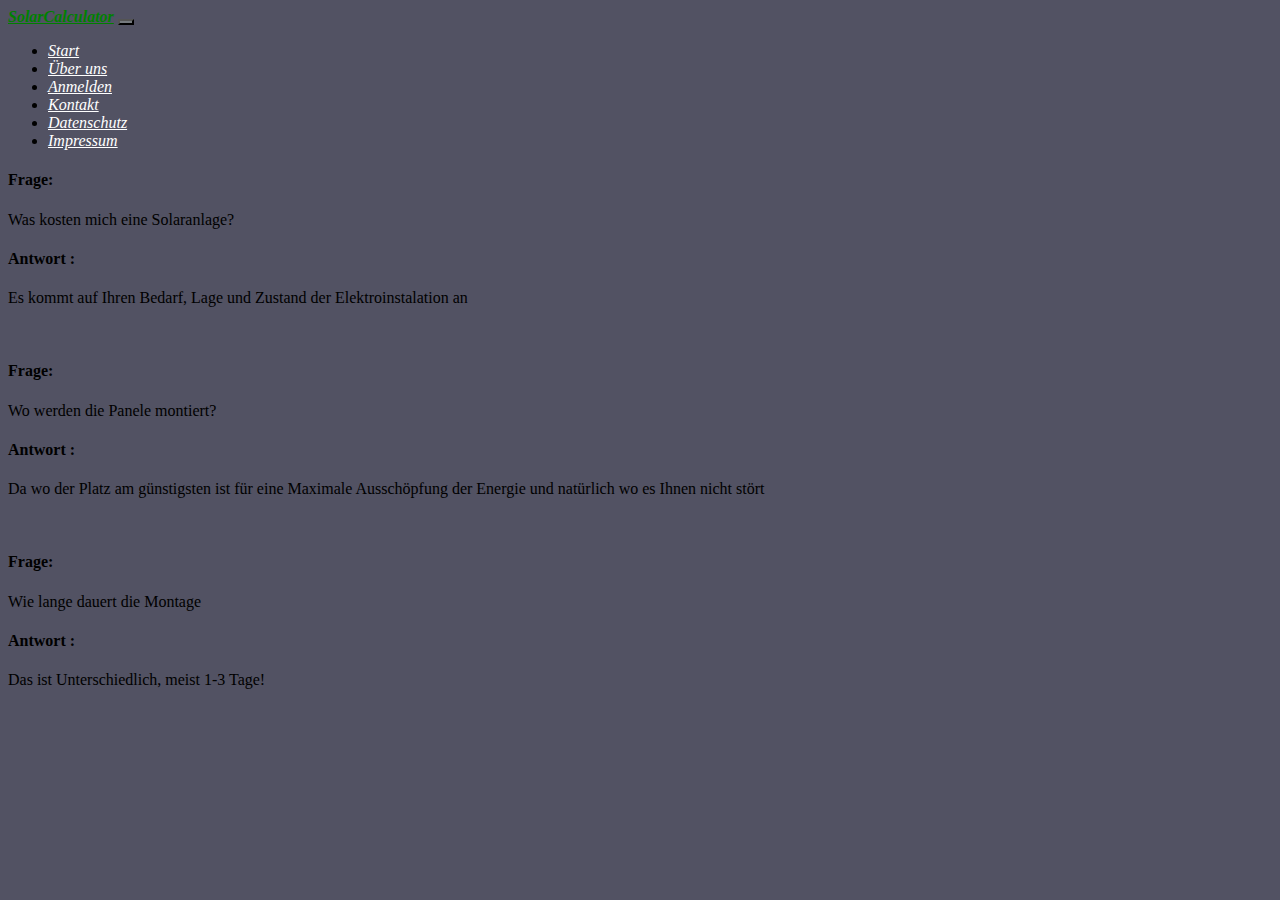
<file: SolarCalculator/wwwroot/fragen.html>
<!DOCTYPE html>
<html lang="de">
<head>
	<meta charset="UTF-8">
	<meta name="viewport" content="width=device-width, initial-scale=1.0">
	<title>SolarCalulator</title>
	<link rel="shortcut icon" href="data:image/x-icon;," type="image/x-icon">
  <link href="https://cdn.jsdelivr.net/npm/bootstrap@5.2.0/dist/css/bootstrap.min.css" rel="stylesheet" integrity="sha384-gH2yIJqKdNHPEq0n4Mqa/HGKIhSkIHeL5AyhkYV8i59U5AR6csBvApHHNl/vI1Bx" crossorigin="anonymous">
  <link rel="stylesheet" href="style.css">
</head>

<style>
	body{
          background-color:rgb(82, 82, 99);
        }
	

</style>
<body>
  <script src="https://cdn.jsdelivr.net/npm/bootstrap@5.1.3/dist/js/bootstrap.bundle.min.js" integrity="sha384-ka7Sk0Gln4gmtz2MlQnikT1wXgYsOg+OMhuP+IlRH9sENBO0LRn5q+8nbTov4+1p" crossorigin="anonymous"></script>

<!--
	Header bei allen Unterseiten gleich
-->
<nav class="navbar navbar-expand-lg bg-dark">
	<div class="container-fluid">
	  <a class="navbar-brand" href="#" id ="SolarCalulator">SolarCalculator</a>
	  <button class="navbar-toggler" type="button" data-bs-toggle="collapse" data-bs-target="#navbarNav" aria-controls="navbarNav" aria-expanded="false" aria-label="Toggle navigation" style="background-color: rgb(117, 122, 126) " >
		<span class="navbar-toggler-icon"></span>
	  </button>
	  <div class="collapse navbar-collapse nav justify-content-end" id="navbarNav">
		<ul class="navbar-nav">
		  <li class="nav-item">
			<a class="nav-link  color hover"  href="index.html" >Start</a>
		  </li>

      <li class="nav-item">
        <a class="nav-link color hover " href="#">Über uns</a>
      </li>

		  <li class="nav-item">
        <a class="nav-link color hover" href="Anmelden.html">Anmelden</a>
      </li>

      <li class="nav-item">
        <a class="nav-link color hover" href="#">Kontakt</a>
      </li>

      <li class="nav-item">
        <a class="nav-link color hover" href="Datenschutz.html">Datenschutz</a>
      </li>

      <li class="nav-item">
        <a class="nav-link color hover" href="https://de.wikipedia.org/wiki/Impressum">Impressum</a>
      </li>
		</ul>
	  </div>
	</div>
  </nav>
     
<!-- Header Ende-->	
<div class="fragen">
    <p> <h4>Frage:</h4> Was kosten mich eine Solaranlage? <h4> Antwort : </h4>Es kommt auf Ihren Bedarf, Lage und Zustand der Elektroinstalation an</p>
    <br>
    <p> <h4>Frage:</h4> Wo werden die Panele montiert? <h4> Antwort : </h4>Da wo der Platz am günstigsten ist für eine Maximale Ausschöpfung der Energie und natürlich wo es Ihnen nicht stört</p>
    <br>
    <p> <h4>Frage:</h4> Wie lange dauert die Montage <h4> Antwort : </h4>Das ist Unterschiedlich, meist 1-3 Tage!</p>
    
</div>

<!-- Footer  bei jeden gleich-->


	<script src="https://code.jquery.com/jquery-3.5.1.min.js"></script>
	<script src="main.js"></script>
</body>
</html>
</file>
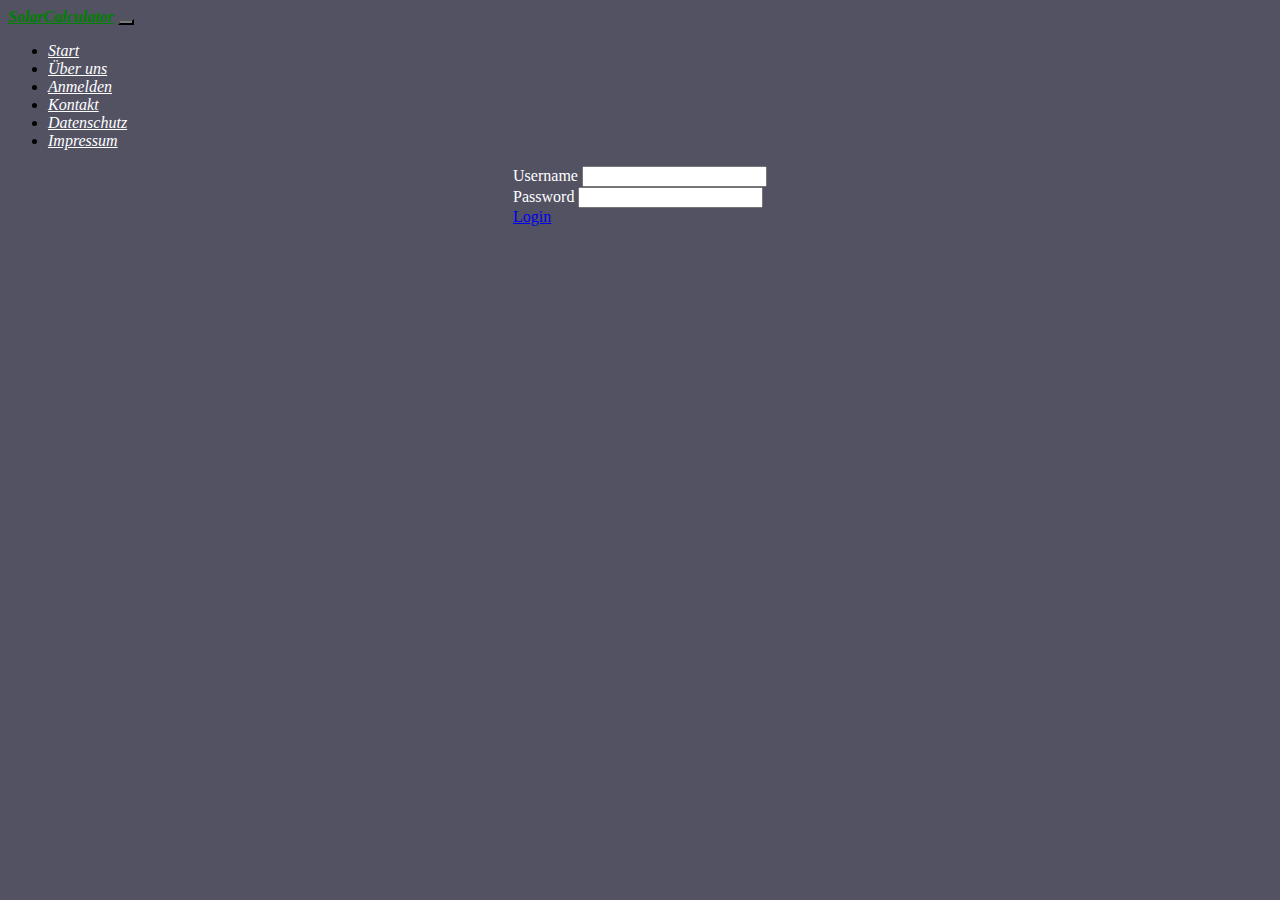
<file: SolarCalculator/wwwroot/LoginzuKarten.html>
<!DOCTYPE html>
<html lang="de">
<head>
	<meta charset="UTF-8">
	<meta name="viewport" content="width=device-width, initial-scale=1.0">
	<title>SolarCalulator</title>
	<link rel="shortcut icon" href="data:image/x-icon;," type="image/x-icon">
  <link href="https://cdn.jsdelivr.net/npm/bootstrap@5.2.0/dist/css/bootstrap.min.css" rel="stylesheet" integrity="sha384-gH2yIJqKdNHPEq0n4Mqa/HGKIhSkIHeL5AyhkYV8i59U5AR6csBvApHHNl/vI1Bx" crossorigin="anonymous">
  <link rel="stylesheet" href="style.css">
</head>

<style>
	body{
          background-color:rgb(82, 82, 99);
        }
	

</style>
<body>
  <script src="https://cdn.jsdelivr.net/npm/bootstrap@5.1.3/dist/js/bootstrap.bundle.min.js" integrity="sha384-ka7Sk0Gln4gmtz2MlQnikT1wXgYsOg+OMhuP+IlRH9sENBO0LRn5q+8nbTov4+1p" crossorigin="anonymous"></script>

<!--
	Header bei allen Unterseiten gleich   
-->
<nav class="navbar navbar-expand-lg bg-dark">
	<div class="container-fluid">
	  <a class="navbar-brand" href="#" id ="SolarCalulator">SolarCalculator</a>
	  <button class="navbar-toggler" type="button" data-bs-toggle="collapse" data-bs-target="#navbarNav" aria-controls="navbarNav" aria-expanded="false" aria-label="Toggle navigation" style="background-color: rgb(117, 122, 126) " >
		<span class="navbar-toggler-icon"></span>
	  </button>
	  <div class="collapse navbar-collapse nav justify-content-end" id="navbarNav">
		<ul class="navbar-nav">
		  <li class="nav-item">
			<a class="nav-link  color hover"  href="index.html" >Start</a>
		  </li>

      <li class="nav-item">
        <a class="nav-link color hover " href="#">Über uns</a>
      </li>

		  <li class="nav-item">
        <a class="nav-link color hover" href="Anmelden.html">Anmelden</a>
      </li>

      <li class="nav-item">
        <a class="nav-link color hover" href="#">Kontakt</a>
      </li>

      <li class="nav-item">
        <a class="nav-link color hover" href="Datenschutz.html">Datenschutz</a>
      </li>

      <li class="nav-item">
        <a class="nav-link color hover" href="https://de.wikipedia.org/wiki/Impressum">Impressum</a>
      </li>
		</ul>
	  </div>
	</div>
  </nav>
     
<!-- Login zu Karten -->	


<section class="center mt-3 " >
    <form >
      
      <div id="formLogin">
        <div class="mb-3">
          <label for="exampleInputEmail1" class="form-label">Username</label>
          <input type="text" class="form-control" id="Email" aria-describedby="emailHelp">
          <label for=""></label>
        </div>
        <div class="mb-3">
          <label for="exampleInputPassword1" class="form-label">Password</label>
          <input type="password" class="form-control" id="Password">
        </div>
        
      </div>  
        <a class="btn btn-primary versenden_daten_Anbieter "  href="#" role="button">Login</a> <br>
       
      <div id="Text_verbergen_vor_Login_zu_Anbieter">

        <h2 class="textcenter mt-4">
          Login erfolgreich <br> und Daten versendet!
        </h2>
        
      </div>
      <a class="btn btn-success mt-3" id ="zurueck_zu_den_Anbietern" href="Anbieter.html" role="button" style="width: 100%;">zurück zu den Anbietern</a>
      </form>
     
      <br>
      <div id="placeholderform">
      </div>
</section>



<!-- Footer  bei jeden gleich-->

	<script src="https://code.jquery.com/jquery-3.5.1.min.js"></script>
	<script src="main.js"></script>
</body>
</html>
</file>
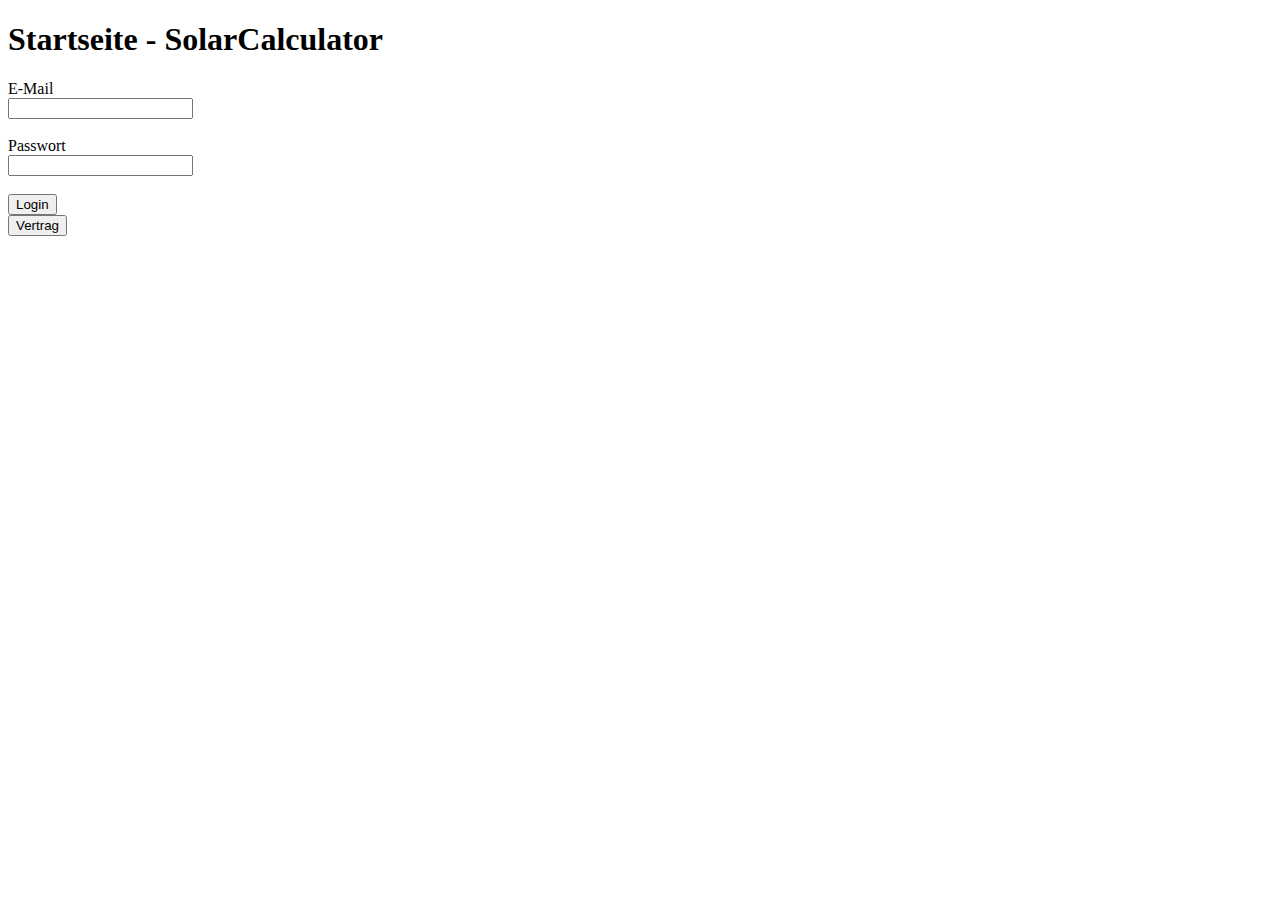
<file: SolarCalculator/wwwroot/test.html>
﻿<!DOCTYPE html>
<html>
<head>
    <meta charset="utf-8" />
    <title>Startseite</title>
    <script src="https://ajax.googleapis.com/ajax/libs/jquery/3.6.0/jquery.min.js"></script>
    <script>
        $(document).ready(function(){

            $("#btnLogin").on("click", function () {
                let email = $("#tbEmail").val();
                let passwort = $("#tbPasswort").val();

                $.post("Nutzer/login",
                {
                    email: email,
                    passwort: passwort
                },
                    function (data, status) {
                        $("#containerEingabe").hide();
                        $("#containerAusgabe").show();
                        $("#Ausgabe").text(data);
                    }
                )
            })

            $("#btnVertrag").on("click", function () {
                $.post("Vertrag/erstelleVertrag",
                    {
                        AnbieterID: 3,
                        NutzerID: 9,
                        stromspeicher: false,
                        verpachtung: false,
                        gesamtkosten: 10000
                    },
                    function (data, status) {
                        $("#containerEingabe").hide();
                        $("#containerAusgabe").show();
                        $("#Ausgabe").text(data);
                    }
                )
            })
        });
    </script>
</head>
<body>
    <h1>Startseite - SolarCalculator</h1>
    <div id="containerEingabe">
        <div>
            <label>E-Mail</label><br />
            <input id="tbEmail" type="text" />
            <br />
            <br />
        </div>
        <div>
            <label>Passwort</label><br />
            <input id="tbPasswort" type="text" />
            <br />
            <br />
        </div>
        <div>
            <button id="btnLogin">Login</button>
        </div>
        <div>
            <button id="btnVertrag">Vertrag</button>
        </div>
    </div>
    <div id="containerAusgabe">
        <p id="Ausgabe"></p>
    </div>
</body>
</html>
</file>
<file: SolarCalculator/wwwroot/style.css>
body{
	background-color:rgb(82, 82, 99);
  }

#SolarCalulator{
	color: green;
	font-weight: 900;
	font-style: oblique;

}

.color{
	color: white;
	font-style: oblique;
}

.textcenter{
	text-align: center;
	color: rgb(177, 209, 177);
}

.center{
	
	display: flex;
   justify-content: center;
   align-items: center;
}

.sectionindex{
	max-height: 50%;
	left:10%;
	right:10%;
}

.card-img-top{
	height: 200px;
}

.centerRechnung{
	
   max-width: 200px;
   display: flex;
   justify-content: center;
   align-items: center;
}

footer {
	text-align: center;
	padding: 3px;
	color: rgb(24, 21, 21);
	position: fixed;      
    bottom: 0px; 
	height: 10%;
     width: 100%;
  }

.hochladen{
	left: 25%;
	width: 50%;
}
.card_color{
	background-color: rgb(204, 177, 177);
}

label{
	color: white;
	font-size: bold;
}

.hover:hover {
	background-color: rgb(255, 255, 255);
  }

.Karte{
	display: flex;
	justify-content: center;
	align-items: center;
}

#b.berechnen{
	display: flex;
   justify-content: center;
   align-items: center;
}

/* designen Karte*/
#map{
    height: 75%;
	width: 70%;
	margin: 5%;
	padding: 0%;
}


/* hier sind die Media Queries*/
@media only screen and (max-width: 600px) {
	
  }
</file>
